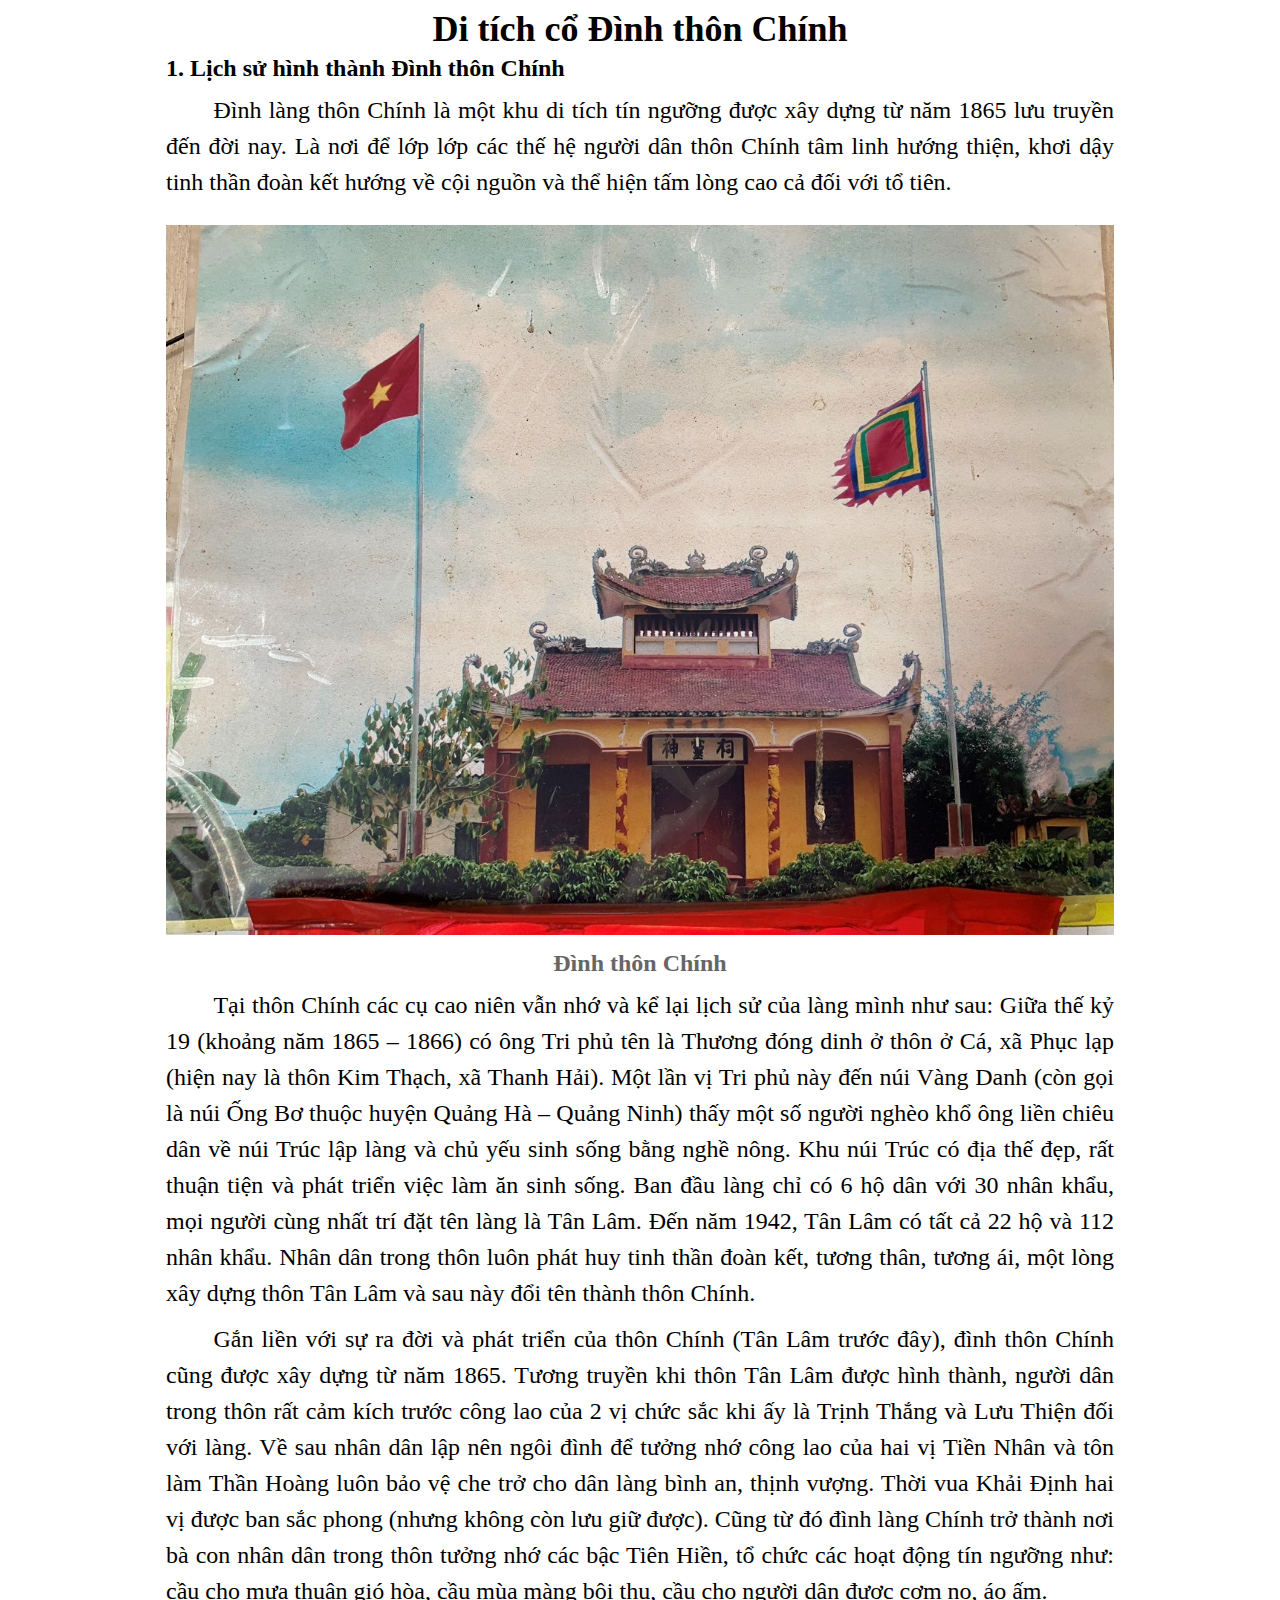
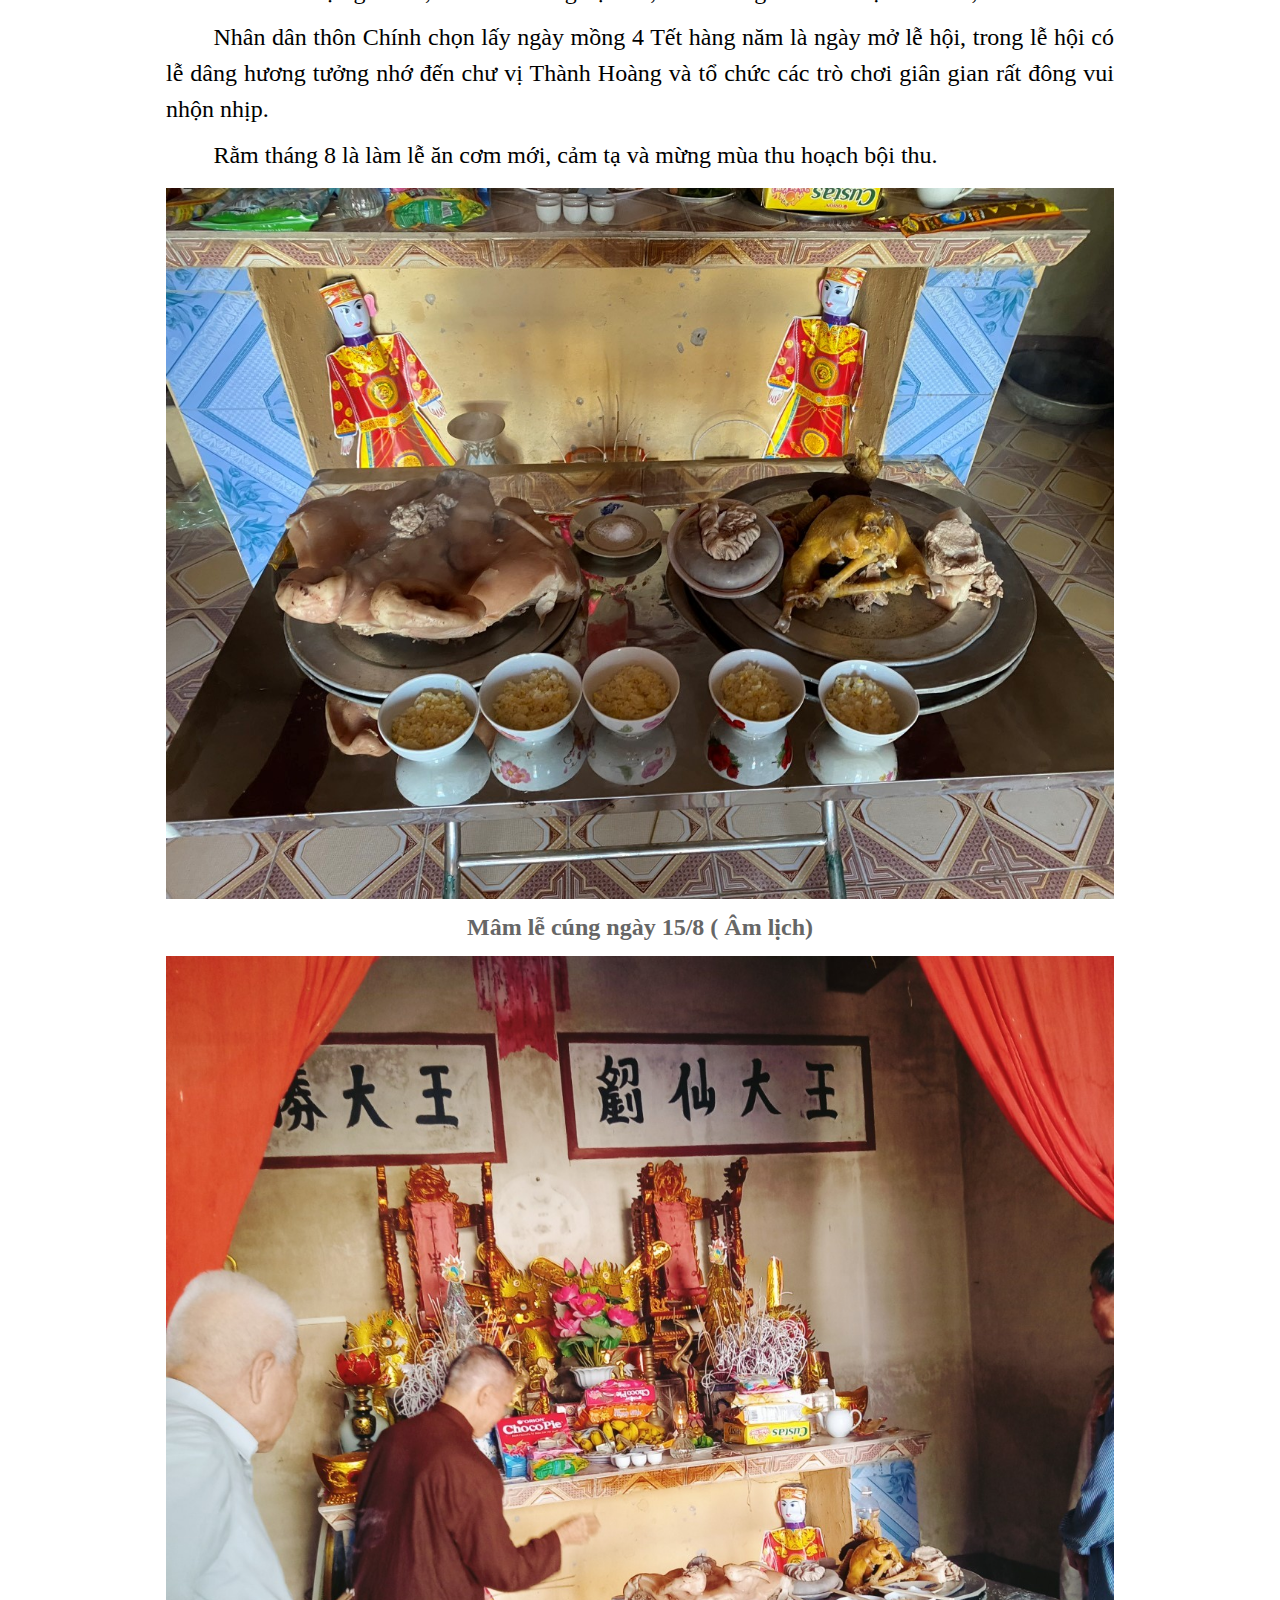
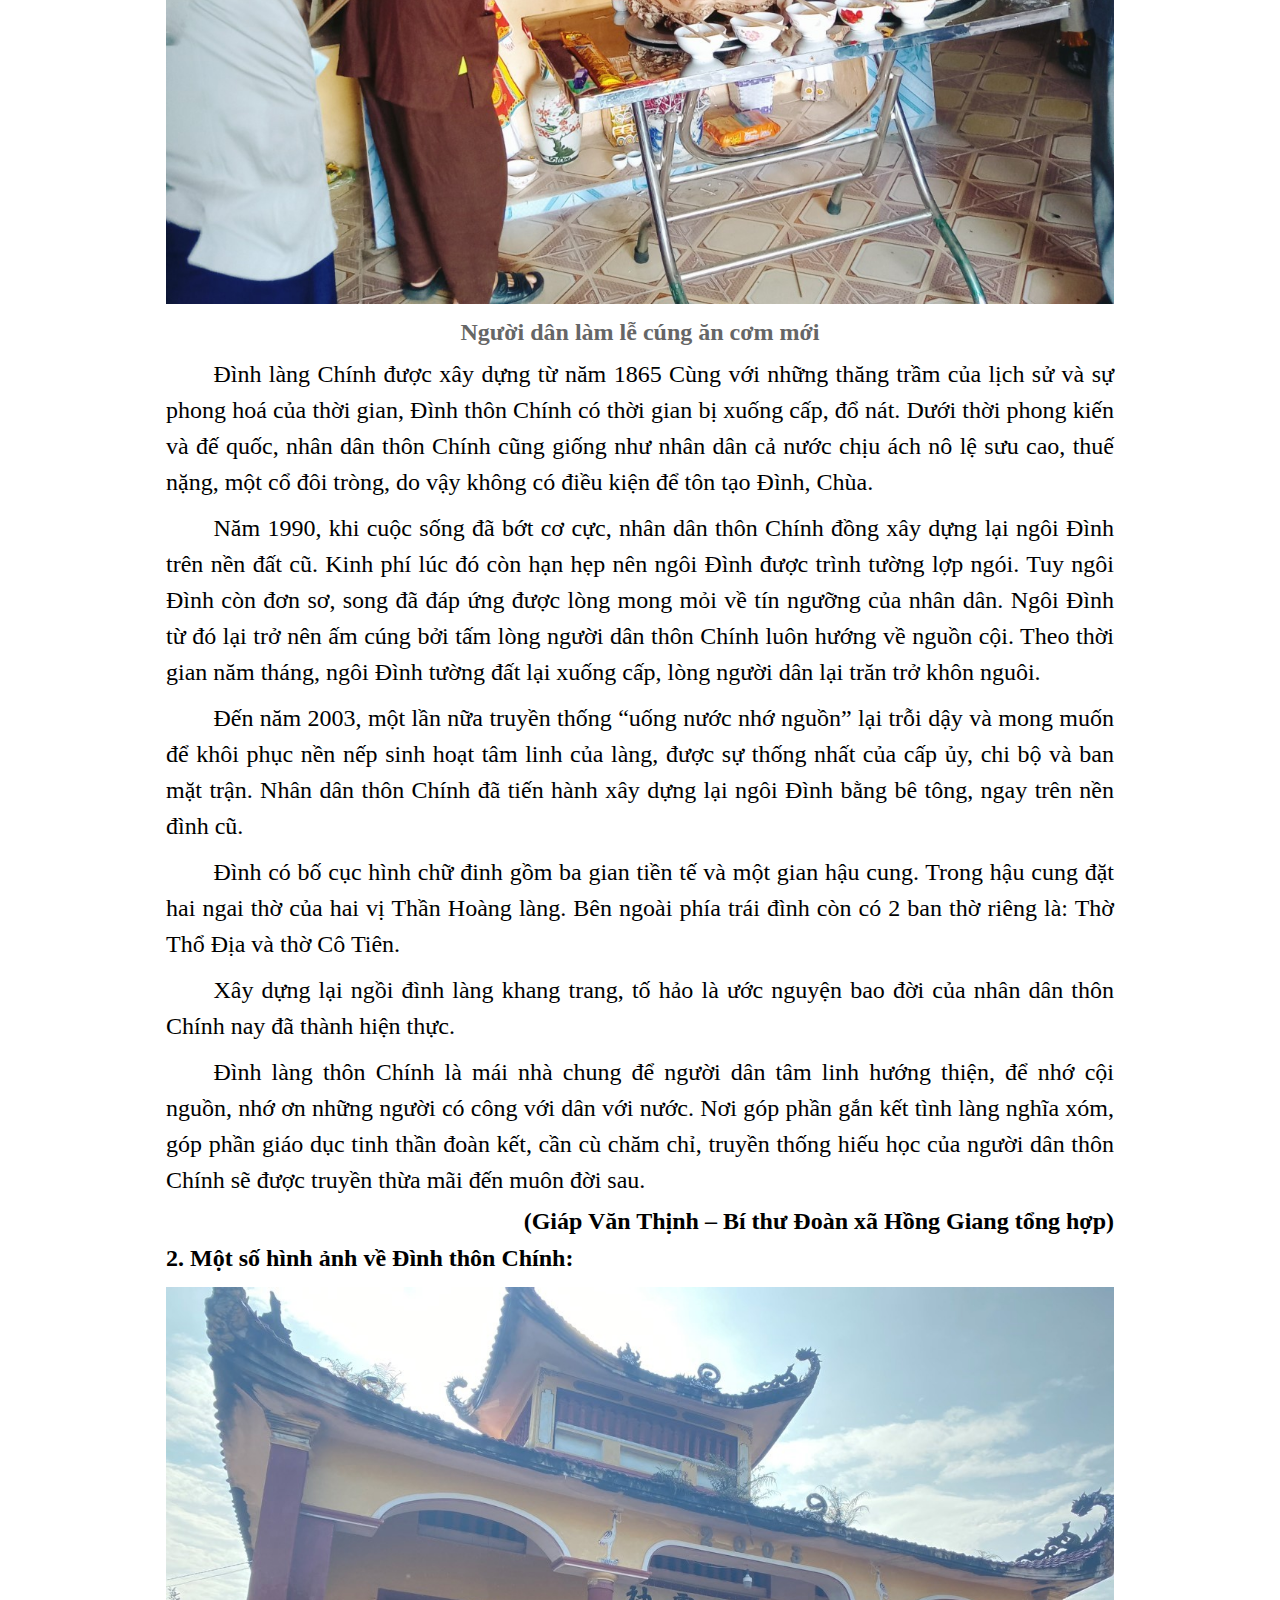
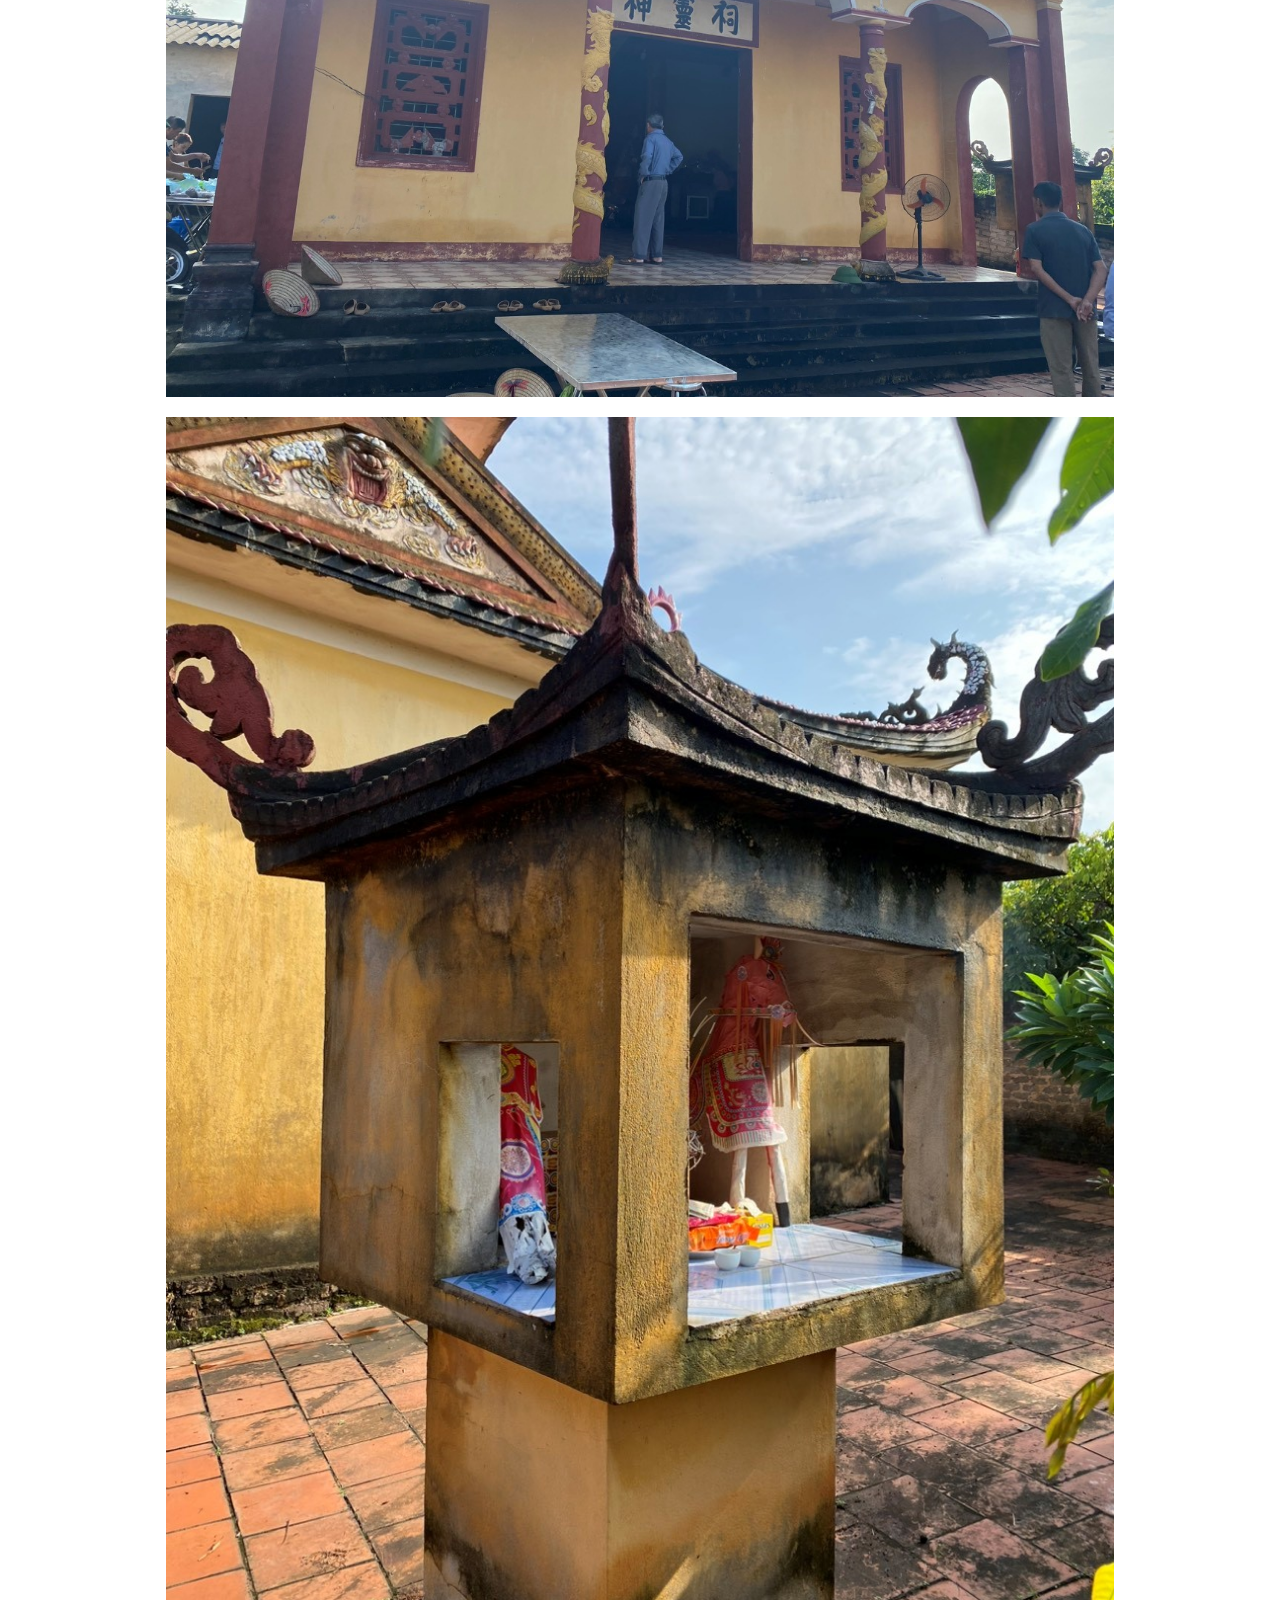
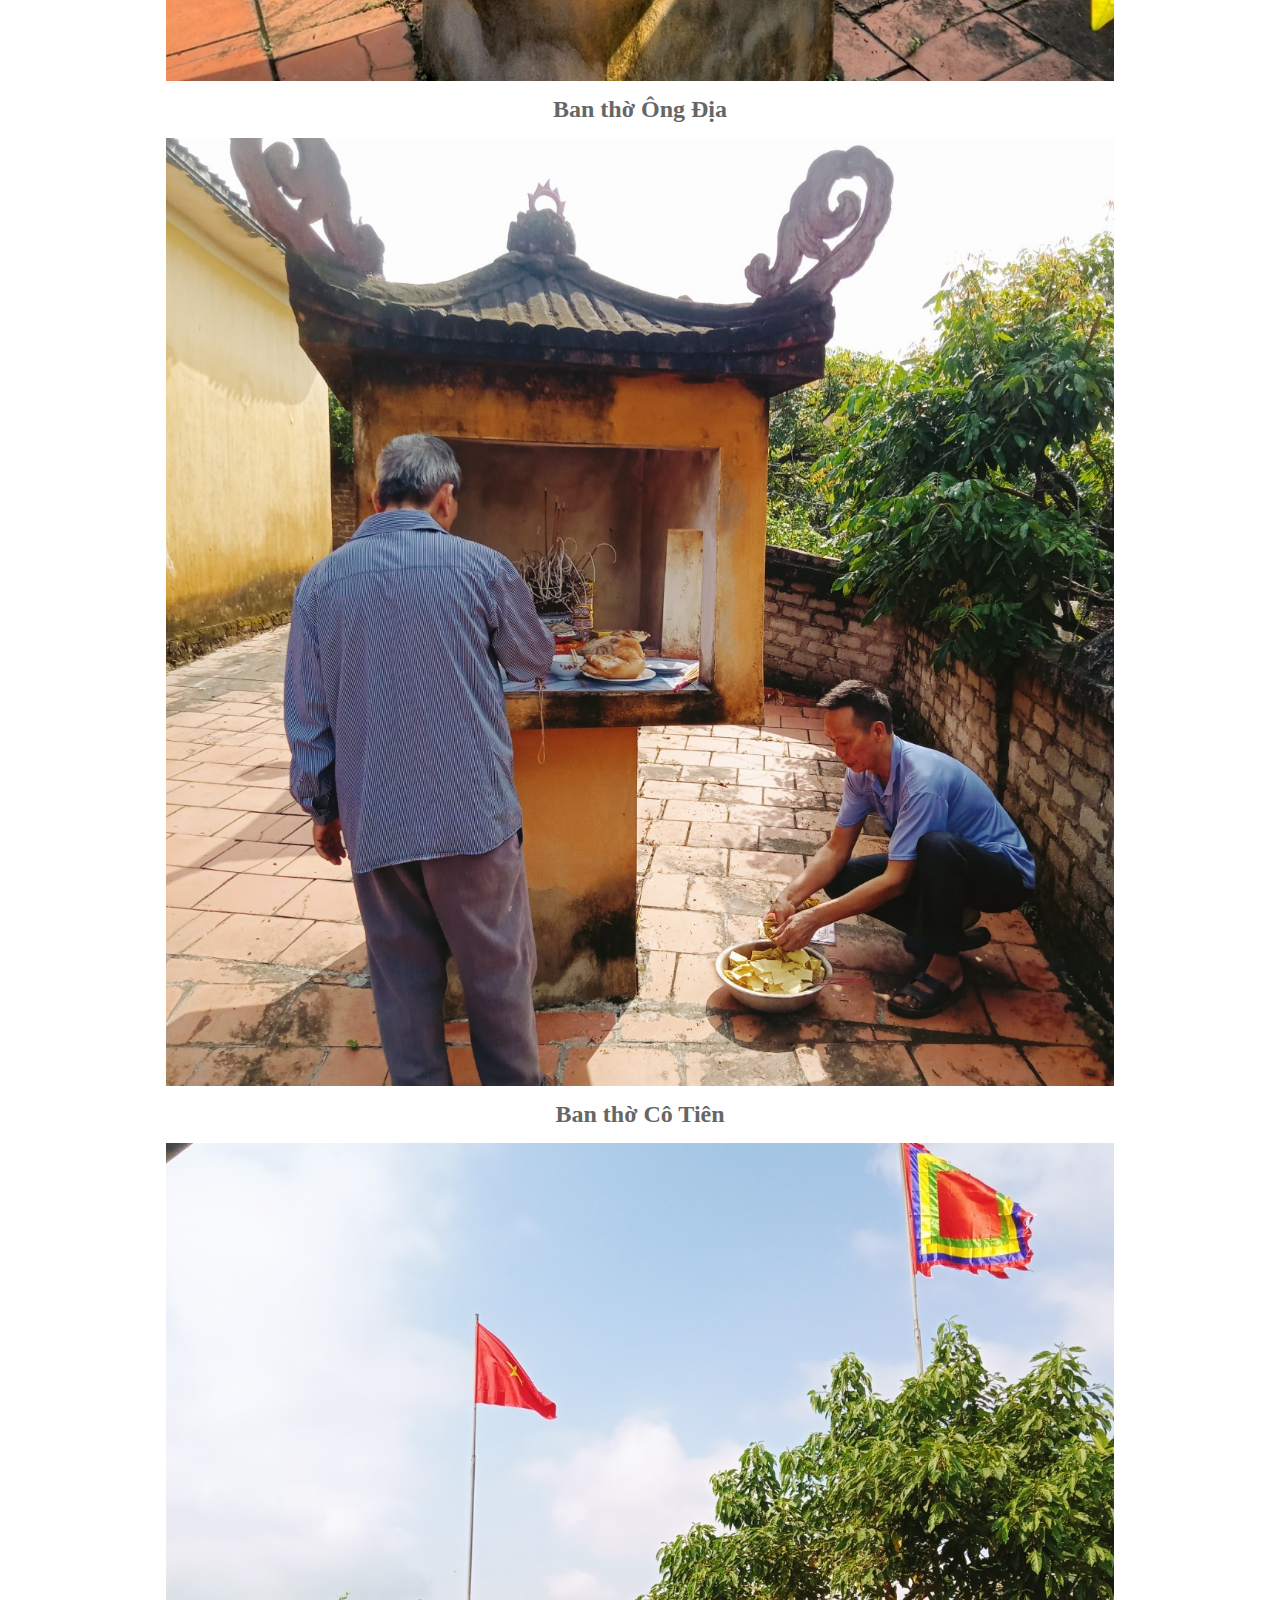
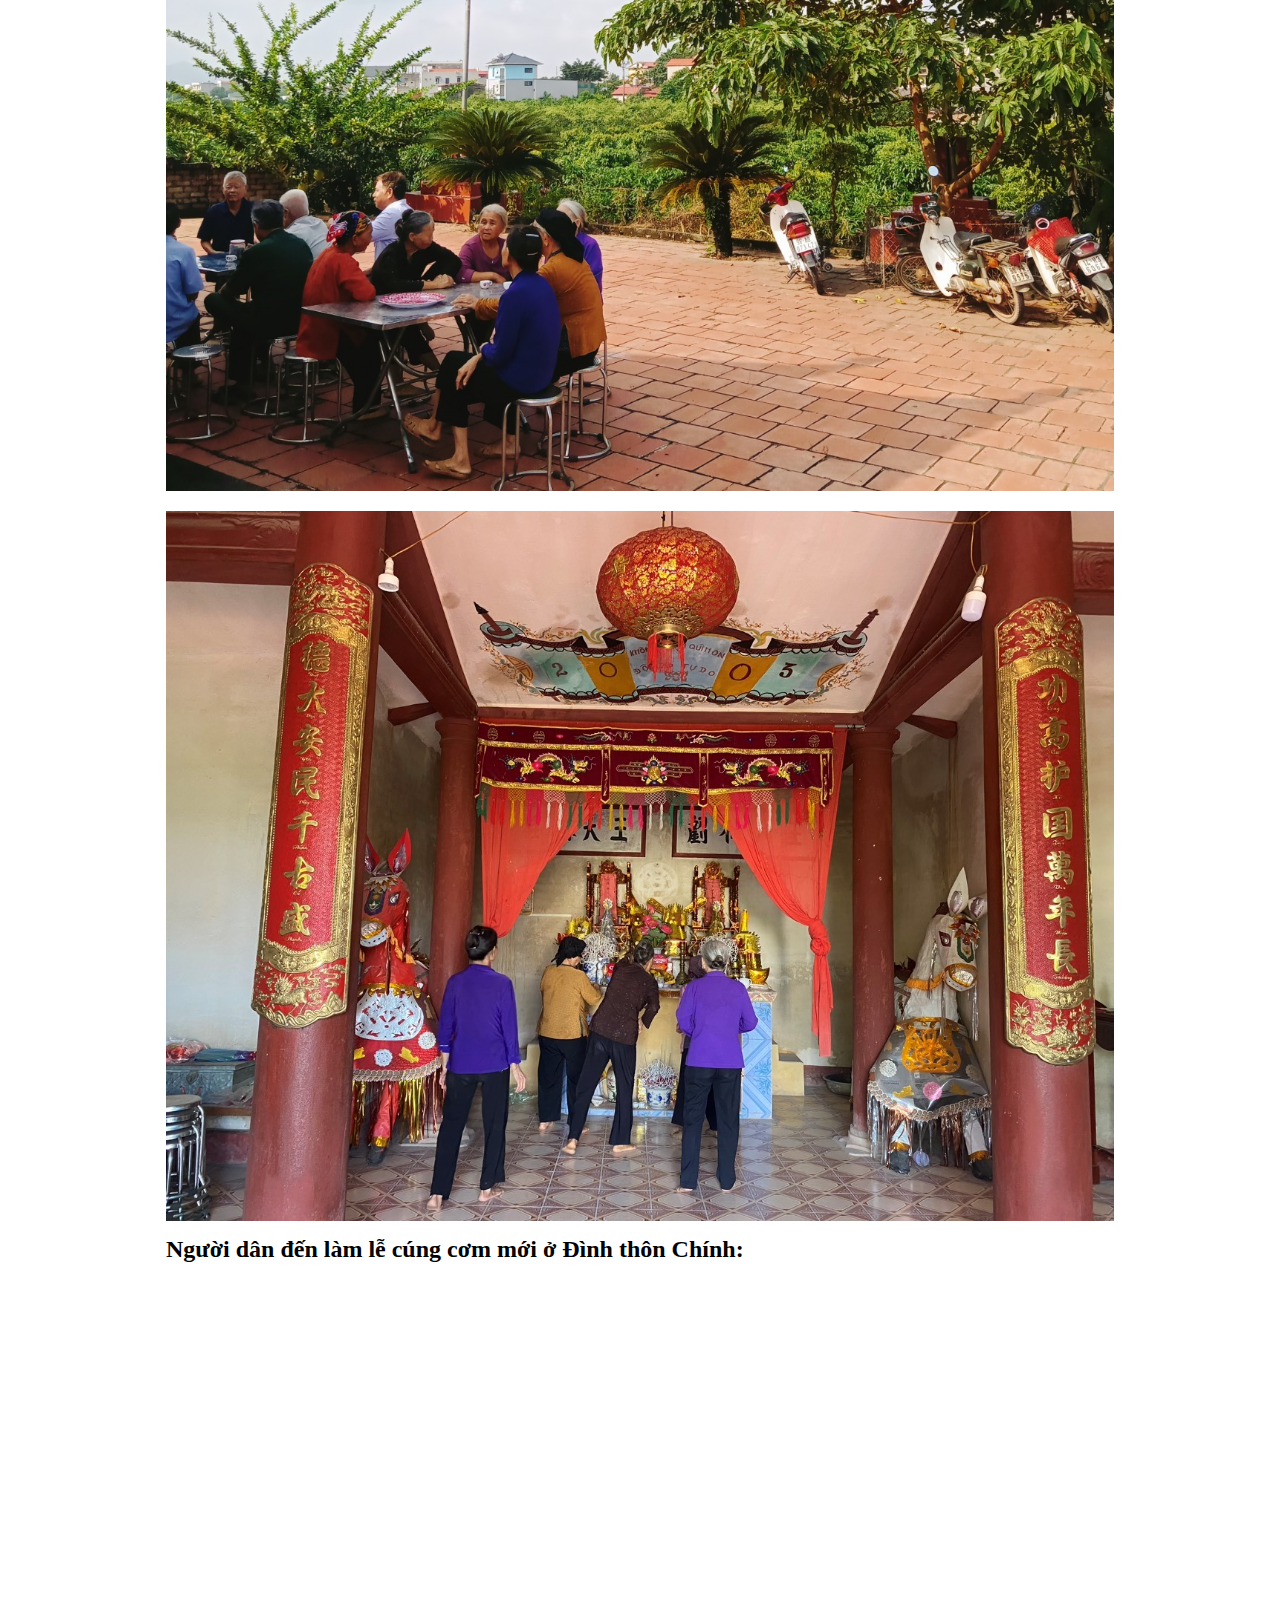
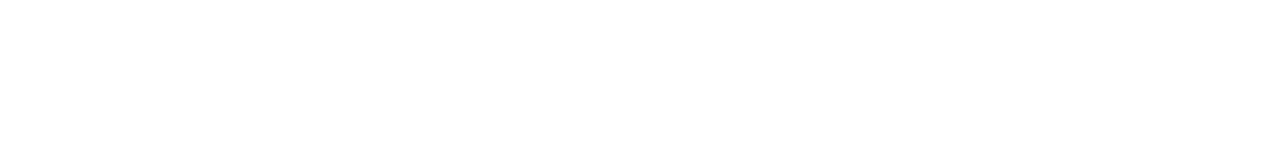
<file: index.html>
<!DOCTYPE html>
<html lang="en">
<head>
    <link rel="stylesheet" href="DiTichCoDinhThonChinh.css">
    <meta charset="UTF-8">
    <meta name="viewport" content="width=device-width, initial-scale=1.0">
    <title>Di tích cổ đình thôn Chính</title>
</head>
<body>
    <div class="container">
        <div class="wrapper" >
            <p class="text-bold-1">Di tích cổ Đình thôn Chính</p>
            <p class="text-bold">1. Lịch sử hình thành Đình thôn Chính 
            <p class="linehei tab-indent">Đình làng thôn Chính là một khu di tích tín ngưỡng được xây dựng từ năm 1865 lưu truyền đến đời nay. Là nơi để lớp lớp các thế hệ người dân thôn Chính tâm linh hướng thiện, khơi dậy tinh thần đoàn kết hướng về cội nguồn và thể hiện tấm lòng cao cả đối với tổ tiên.</p>
            </p>
                <img src="images/images.jpg">
                <p class="text-bold text-center">Đình thôn Chính</p>
                <p class="linehei tab-indent">Tại thôn Chính các cụ cao niên vẫn nhớ và kể lại lịch sử của làng mình như sau: Giữa thế kỷ 19 (khoảng năm 1865 – 1866) có ông Tri phủ tên là Thương đóng dinh ở thôn ở Cá, xã Phục lạp (hiện nay là thôn Kim Thạch, xã Thanh Hải). Một lần vị Tri phủ này đến núi Vàng Danh (còn gọi là núi Ống Bơ thuộc huyện Quảng Hà – Quảng Ninh) thấy một số người nghèo khổ ông liền chiêu dân về núi Trúc lập làng và chủ yếu sinh sống bằng nghề nông. Khu núi Trúc có địa thế đẹp, rất thuận tiện và phát triển việc làm ăn sinh sống. Ban đầu làng chỉ có 6 hộ dân với 30 nhân khẩu, mọi người cùng nhất trí đặt tên làng là Tân Lâm. Đến năm 1942, Tân Lâm có tất cả 22 hộ và 112 nhân khẩu. Nhân dân trong thôn luôn phát huy tinh thần đoàn kết, tương thân, tương ái, một lòng xây dựng thôn Tân Lâm và sau này đổi tên thành thôn Chính. </p>
                    <p class="linehei tab-indent">
                        Gắn liền với sự ra đời và phát triển của thôn Chính (Tân Lâm trước đây), đình thôn Chính cũng được xây dựng từ năm 1865. Tương truyền khi thôn Tân Lâm được hình thành, người dân trong thôn rất cảm kích trước công lao của 2 vị chức sắc khi ấy là Trịnh Thắng và Lưu Thiện đối với làng. Về sau nhân dân lập nên ngôi đình để tưởng nhớ công lao của hai vị Tiền Nhân và tôn làm Thần Hoàng luôn bảo vệ che trở cho dân làng bình an, thịnh vượng. Thời vua Khải Định hai vị được ban sắc phong (nhưng không còn lưu giữ được). Cũng từ đó đình làng Chính trở thành nơi bà con nhân dân trong thôn tưởng nhớ các bậc Tiên Hiền, tổ chức các hoạt động tín ngưỡng như: cầu cho mưa thuận gió hòa, cầu mùa màng bội thu, cầu cho người dân được cơm no, áo ấm.     
                    </p>
                <p class="linehei tab-indent">Nhân dân thôn Chính chọn lấy ngày mồng 4 Tết hàng năm là ngày mở lễ hội, trong lễ hội có lễ dâng hương tưởng nhớ đến chư vị Thành Hoàng và tổ chức các trò chơi giân gian rất đông vui nhộn nhịp.</p>       
                <p class="linehei tab-indent">Rằm tháng 8 là làm lễ ăn cơm mới, cảm tạ và mừng mùa thu hoạch bội thu. </p>
                <img src="images/2.jpg">
                <p class="text-bold text-center">Mâm lễ cúng ngày 15/8 ( Âm lịch)</p>
                <img src="images/3.png">
                <p class="text-bold text-center">Người dân làm lễ cúng ăn cơm mới</p>
                <p class="linehei tab-indent">Đình làng Chính được xây dựng từ năm 1865 Cùng với những thăng trầm của lịch sử và sự phong hoá của thời gian, Đình thôn Chính có thời gian bị xuống cấp, đổ nát. Dưới thời phong kiến và đế quốc, nhân dân thôn Chính cũng giống như nhân dân cả nước chịu ách nô lệ sưu cao, thuế nặng, một cổ đôi tròng, do vậy không có điều kiện để tôn tạo Đình, Chùa.</p>
                <p class="linehei tab-indent">Năm 1990, khi cuộc sống đã bớt cơ cực, nhân dân thôn Chính đồng xây dựng lại ngôi Đình trên nền đất cũ. Kinh phí lúc đó còn hạn hẹp nên ngôi Đình được trình tường lợp ngói. Tuy ngôi Đình còn đơn sơ, song đã đáp ứng được lòng mong mỏi về tín ngưỡng của nhân dân. Ngôi Đình từ đó lại trở nên ấm cúng bởi tấm lòng người dân thôn Chính luôn hướng về nguồn cội. Theo thời gian năm tháng, ngôi Đình tường đất lại xuống cấp, lòng người dân lại trăn trở khôn nguôi.</p>
                <p class="linehei tab-indent">Đến năm 2003, một lần nữa truyền thống “uống nước nhớ nguồn” lại trỗi dậy và mong muốn để khôi phục nền nếp sinh hoạt tâm linh của làng, được sự thống nhất của cấp ủy, chi bộ và ban mặt trận. Nhân dân thôn Chính đã tiến hành xây dựng lại ngôi Đình bằng bê tông, ngay trên nền đình cũ.</p>
                <p class="linehei tab-indent">Đình có bố cục hình chữ đinh gồm ba gian tiền tế và một gian hậu cung. Trong hậu cung đặt hai ngai thờ của hai vị Thần Hoàng làng. Bên ngoài phía trái đình còn có 2 ban thờ riêng là: Thờ Thổ Địa và thờ Cô Tiên.</p>
                <p class="linehei tab-indent">Xây dựng lại ngồi đình làng khang trang, tố hảo là ước nguyện bao đời của nhân dân thôn Chính nay đã thành hiện thực. </p>
                <p class="linehei tab-indent">Đình làng thôn Chính là mái nhà chung để người dân tâm linh hướng thiện, để nhớ cội nguồn, nhớ ơn những người có công với dân với nước. Nơi góp phần gắn kết tình làng nghĩa xóm, góp phần giáo dục tinh thần đoàn kết, cần cù chăm chỉ, truyền thống hiếu học của người dân thôn Chính sẽ được truyền thừa mãi đến muôn đời sau.</p>
                <p class="text-bold text-right">(Giáp Văn Thịnh – Bí thư Đoàn xã Hồng Giang tổng hợp)</p>
                <p class="text-bold">2. Một số hình ảnh về Đình thôn Chính:</p>
                <img src="images/4.jpg">
                <img src="images/5.jpg">
                <p class="text-bold text-center">Ban thờ Ông Địa</p>
                <img src="images/6.jpg">
                <p class="text-bold text-center">Ban thờ Cô Tiên</p>
                <img src="images/7.jpg">
                <img src="images/8.jpg">
                <p class="text-bold">Người dân đến làm lễ cúng cơm mới ở Đình thôn Chính:</p>
               <iframe width="50%" height="450px" src="https://www.youtube.com/embed/FrKFUktyC54?si=LLgI7cP1FD0DreSA" title="YouTube video player" frameborder="0" allow="accelerometer; autoplay; clipboard-write; encrypted-media; gyroscope; picture-in-picture; web-share" allowfullscreen></iframe>
        </div>
    </div>
</body>
</html>
</file>
<file: DiTichCoDinhThonChinh.css>
.container{
    display: flex;
}
.wrapper{
    width: 75%;
    margin: auto;
    display: flex;
    flex-direction: column;
}
p{
    margin: 5px 0;
}
.text-bold{
    font-weight: 700;
    font-size: 24px;
}
.text-bold-1{
    font-weight: 700;
    font-size: 36px;
    margin: auto;
}
.tab-indent {
    text-indent: 5%;
}
img{
    padding-bottom: 10px;
    padding-top: 10px;
}
.linehei{
    font-size: 24px;
    line-height: 36px;
    text-align: justify;
}
.text-center{
    text-align: center;
    color: #666666;
}
.text-right{
    text-align: right;
}
iframe{
    padding-top: 10px;
    margin: auto;
    padding-bottom: 20px;
}
@media screen and (max-width: 768px) {
   iframe{
    width: 100%;
    height: 315px;
   }
}
</file>
